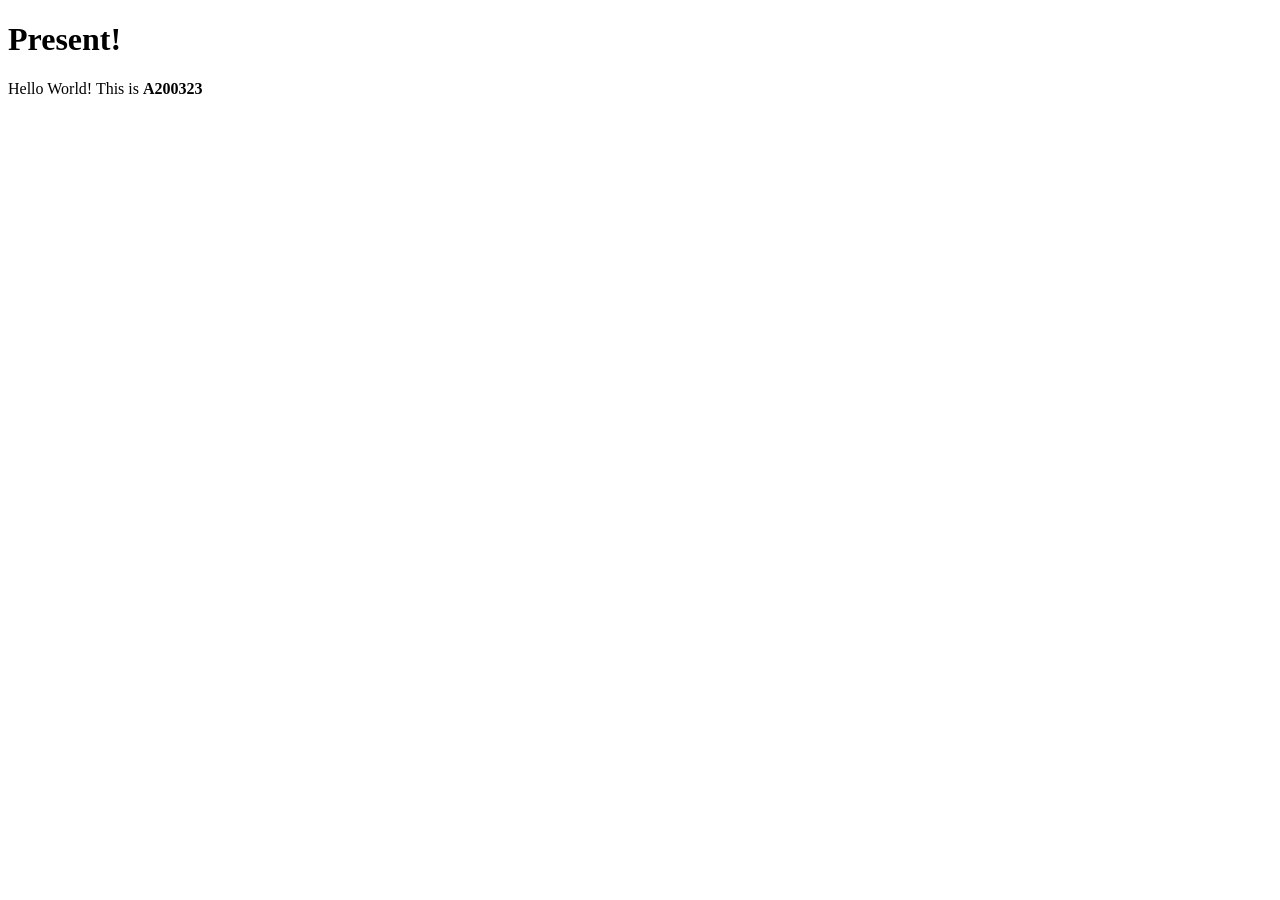
<file: WebApp/templates/A200323.html>
<!DOCTYPE html>
<html lang="en">
    <head>
        <meta charset="UTF-8">
        <title>Attendance check!</title>
    </head>

    <body>
        <main>
            <h1>Present!</h1>
            <p>Hello World! This is <b>A200323</b></p>
        </main>
    </body>
</html>
</file>
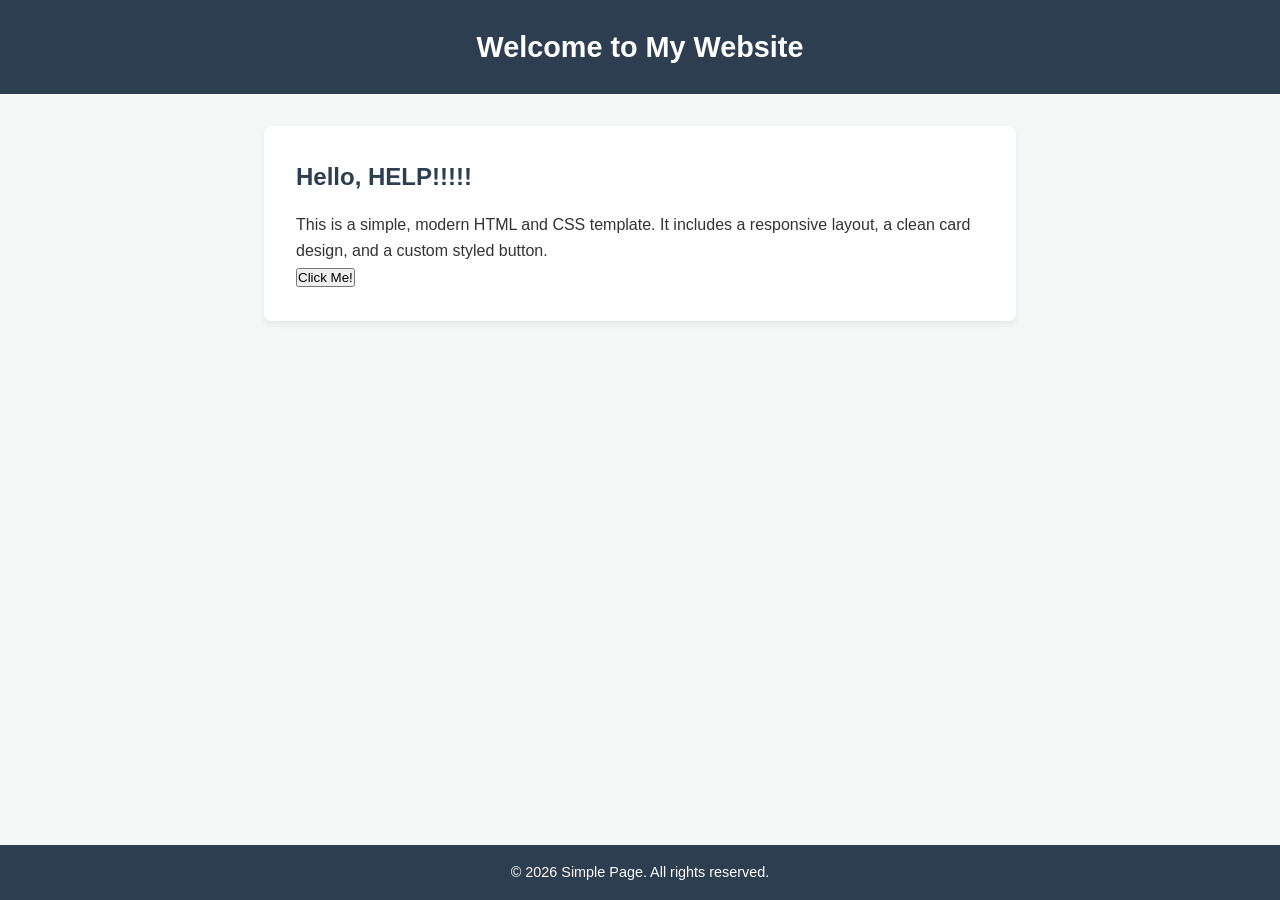
<file: WebApp/templates/about.html>
<!DOCTYPE html>
<html lang="en">
<head>
    <meta charset="UTF-8">
    <meta name="viewport" content="width=device-width, initial-scale=1.0">
    <title>Simple Page</title>
    <style>
        /* Reset and Base Styles */
        * {
            margin: 0;
            padding: 0;
            box-sizing: border-box;
        }

        body {
            font-family: 'Segoe UI', Tahoma, Geneva, Verdana, sans-serif;
            line-height: 1.6;
            color: #333;
            background-color: #f4f7f6;
            display: flex;
            flex-direction: column;
            min-height: 100vh;
        }

        /* Header Styles */
        header {
            background-color: #2c3e50;
            color: #ffffff;
            padding: 1.5rem 2rem;
            text-align: center;
        }

        header h1 {
            font-size: 1.8rem;
        }

        /* Main Content Container */
        main {
            flex: 1;
            max-width: 800px;
            margin: 2rem auto;
            padding: 0 1.5rem;
        }

        .card {
            background: #ffffff;
            padding: 2rem;
            border-radius: 8px;
            box-shadow: 0 4px 6px rgba(0, 0, 0, 0.05);
            margin-bottom: 1.5rem;
        }

        .card h2 {
            margin-bottom: 1rem;
            color: #2c3e50;
        }

        .btn {
            display: inline-block;
            background-color: #3498db;
            color: white;
            padding: 0.7rem 1.5rem;
            border: none;
            border-radius: 4px;
            cursor: pointer;
            text-decoration: none;
            font-size: 1rem;
            margin-top: 1rem;
            transition: background-color 0.2s ease;
        }

        .btn:hover {
            background-color: #2980b9;
        }

        /* Footer Styles */
        footer {
            background-color: #2c3e50;
            color: #ffffff;
            text-align: center;
            padding: 1rem;
            font-size: 0.9rem;
        }
    </style>
</head>
<body>

    <header>
        <h1>Welcome to My Website</h1>
    </header>

    <main>
        <section class="card">
            <h2>Hello, HELP!!!!!</h2>
            <p>This is a simple, modern HTML and CSS template. It includes a responsive layout, a clean card design, and a custom styled button.</p>
            <a href="https://imgs.search.brave.com/kdUbv30TY_1dOipsMZMn2lZNq-TJWl_n0liu3kl1j7w/rs:fit:860:0:0:0/g:ce/aHR0cHM6Ly9jZG4u/cGl4YWJheS5jb20v/cGhvdG8vMjAyMS8x/Mi8xNS8wMi8zOC9j/b3B5cmlnaHQtNjg3/MTY3Nl82NDAucG5n">
            <button type="button">Click Me!</button> </a>
        </section>
    </main>

    <footer>
        <p>&copy; 2026 Simple Page. All rights reserved.</p>
    </footer>

</body>
</html>
</file>
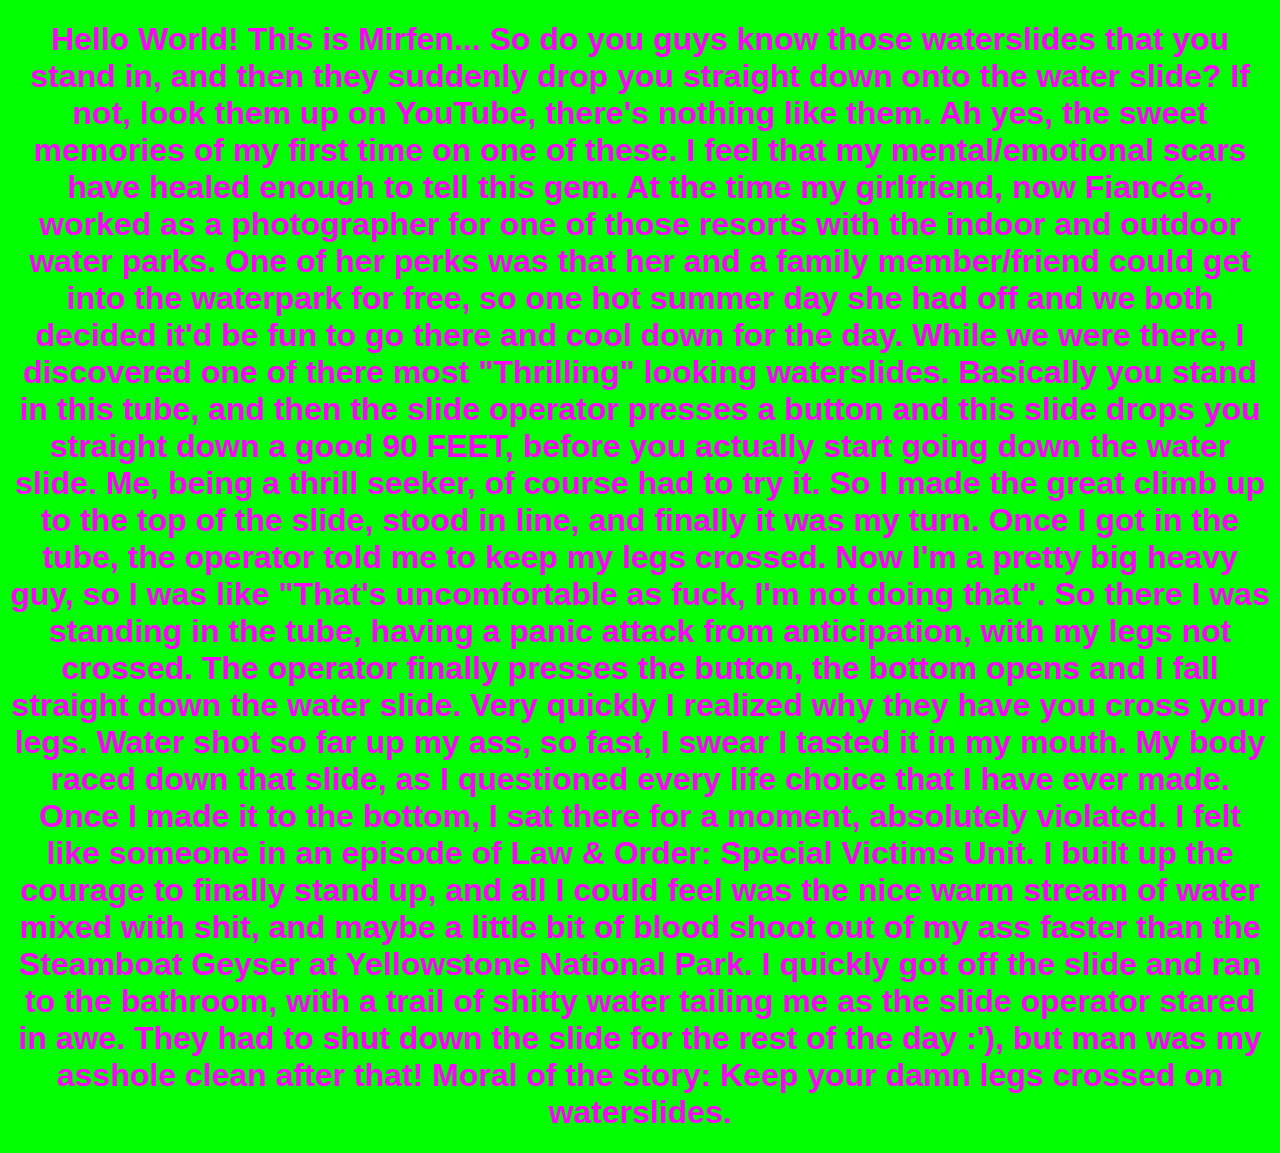
<file: WebApp/templates/Mirfen.html>
<!DOCTYPE html>
<html>
<head>
    <title>Hello World</title>
    <style>
        body {
            background-color: lime;
            color: magenta;
            text-align: center;
            font-family: Arial, sans-serif;
        }
    </style>
</head>
<body>
    <h1>Hello World! This is Mirfen... So do you guys know those waterslides that you stand in, and then they suddenly drop you straight down onto the water slide? If not, look them up on YouTube, there's nothing like them. Ah yes, the sweet memories of my first time on one of these. I feel that my mental/emotional scars have healed enough to tell this gem. At the time my girlfriend, now Fiancée, worked as a photographer for one of those resorts with the indoor and outdoor water parks. One of her perks was that her and a family member/friend could get into the waterpark for free, so one hot summer day she had off and we both decided it'd be fun to go there and cool down for the day. While we were there, I discovered one of there most "Thrilling" looking waterslides. Basically you stand in this tube, and then the slide operator presses a button and this slide drops you straight down a good 90 FEET, before you actually start going down the water slide. Me, being a thrill seeker, of course had to try it. So I made the great climb up to the top of the slide, stood in line, and finally it was my turn. Once I got in the tube, the operator told me to keep my legs crossed. Now I'm a pretty big heavy guy, so I was like "That's uncomfortable as fuck, I'm not doing that". So there I was standing in the tube, having a panic attack from anticipation, with my legs not crossed. The operator finally presses the button, the bottom opens and I fall straight down the water slide. Very quickly I realized why they have you cross your legs. Water shot so far up my ass, so fast, I swear I tasted it in my mouth. My body raced down that slide, as I questioned every life choice that I have ever made. Once I made it to the bottom, I sat there for a moment, absolutely violated. I felt like someone in an episode of Law & Order: Special Victims Unit. I built up the courage to finally stand up, and all I could feel was the nice warm stream of water mixed with shit, and maybe a little bit of blood shoot out of my ass faster than the Steamboat Geyser at Yellowstone National Park. I quickly got off the slide and ran to the bathroom, with a trail of shitty water tailing me as the slide operator stared in awe. They had to shut down the slide for the rest of the day :'), but man was my asshole clean after that! Moral of the story: Keep your damn legs crossed on waterslides.</h1>
</body>
</html>
</file>
